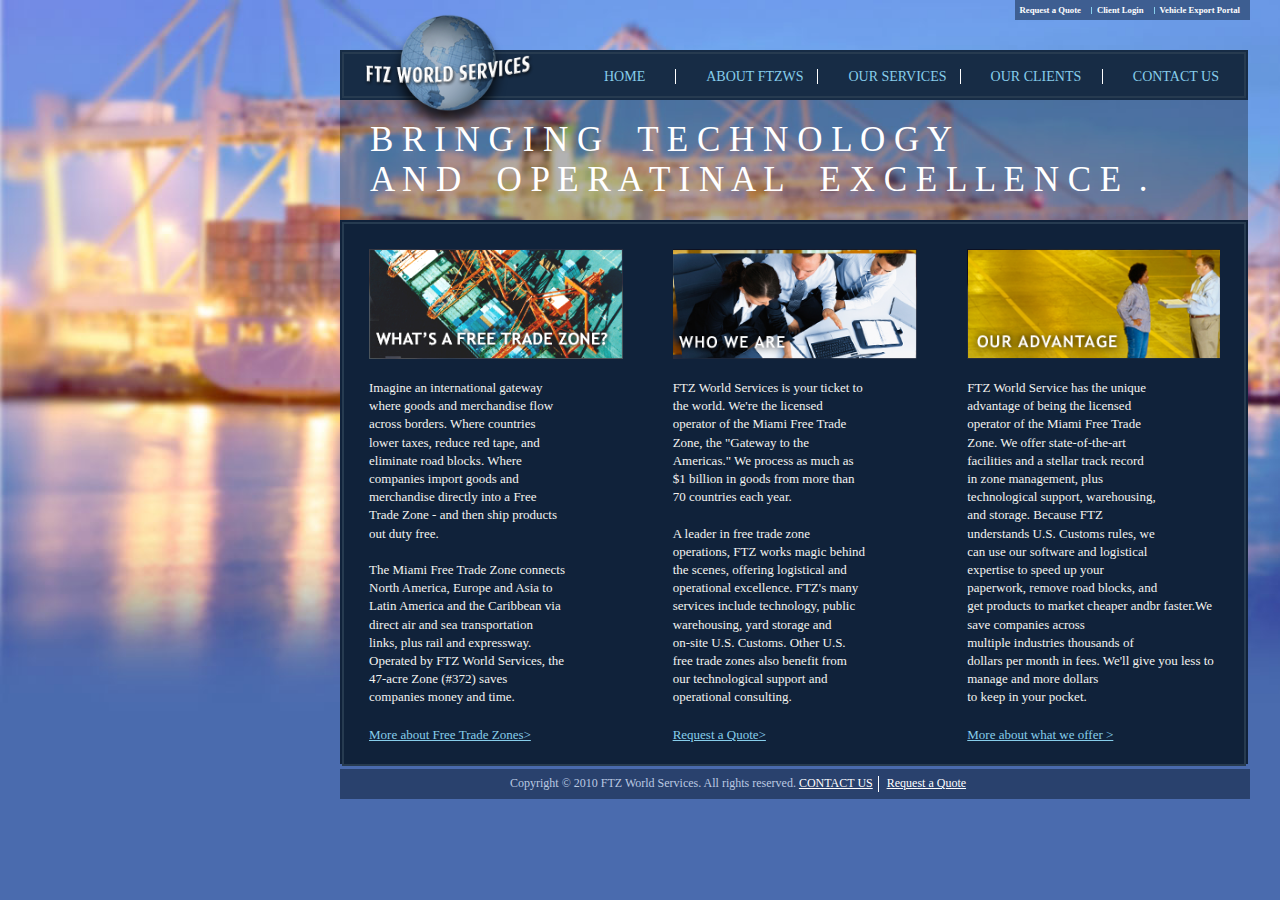
<file: index.html>
<html lang="en">
<head>
    <link rel="stylesheet" href="index2styles.css">
</head>
<body> 
    <div class="page">
        <div class="topnav">
            <div class="topnavPosition">
                <div>
                </div>
                <div class="topnavMain">
                    <div class="topnavItems1">
                        <h6><b> Request a Quote</b></h6>
                    </div>
                    <div class="topnavbarLine"></div>
                    <div class="topnavItems2">
                        <h6> <b> Client Login</b></h6>
                    </div>
                    <div class="topnavbarLine"></div>
                    <div class="topnavItems3">
                        <h6><b> Vehicle Export Portal</b><h6>
                    </div>
                    
                </div>
            </div>
        </div>
    </div>
    <div class="mainBody">
        <div class="navbar">
            <div class="navbarPosition">
                <div class="navbarImg"><img src="logo.png" alt="" width="170px" height="120px"></div>
                <div class="navbaritem"><h5 class="navbarItem1">HOME</h5></div>
                <div class="navbarLine"></div>
                <div class="navbaritem"><h5>ABOUT FTZWS</h5></div>
                <div class="navbarLine"></div>
                <div class="navbaritem"><h5><a href="index3.html">OUR SERVICES</a></h5></div>
                <div class="navbarLine"></div>
                <div class="navbaritem"><h5>OUR CLIENTS</h5></div>
                <div class="navbarLine"></div>
                <div class="navbaritem"><h5>CONTACT US</h5></div>
            </div>
        </div> 
    </div> 
    <div class="header">
        <h4 class="headerText">B R I N G I N G&nbsp;&nbsp;&nbsp;&nbsp;T E C H N O L O G Y <br>  A N D&nbsp;&nbsp;&nbsp;&nbsp;O P E R A T I N A L&nbsp;&nbsp;&nbsp;&nbsp;E X C E L L E N C E&nbsp;&nbsp;.</h4>
    </div> 
    <div class="mainDivision">
        <div class="threeDivision">
            <div class="firstDivision">
                <div class="firstimg">
                    <img  class="img1" src="tile1.png"  height="110px" >
                </div>
                <div class="firstText">
                    Imagine an international gateway <br> where goods and merchandise flow <br> across borders. 
                    Where countries <br> lower taxes, reduce red tape, and <br> eliminate road
                    blocks. Where <br> companies import goods 
                    and <br> merchandise directly into a Free <br>
                    Trade Zone - and then ship products <br> out duty free.
                    <br><br>
                    The Miami Free Trade Zone connects <br> North America, Europe and Asia to <br> Latin America and the Caribbean via <br>
                    direct air and sea transportation <br> links, plus rail and expressway. <br>
                    Operated by FTZ World Services, the <br> 47-acre Zone (#372) saves <br> companies money and time.
                </div>
                <div class="mainLink">
                    More about Free Trade Zones>
                </div>
            </div>
            <div class="secondDivision">
                <div class="secondimg">
                    <img  class="img2" src="tile2.png"  height="110px" >
                </div>
                <div class="secondText">
                    FTZ World Services is your ticket to <br> the world. 
                    We're the licensed <br> operator of the Miami Free Trade <br> Zone, the "Gateway to the <br> Americas." 
                    We process as much as  <br>$1 billion in goods from more than <br> 70 countries each year.
                    <br><br>
                    A leader in free trade zone <br> operations, FTZ works magic behind <br> the scenes, offering logistical and <br> operational excellence. 
                    FTZ's many <br> services include technology, public <br> warehousing, yard storage and <br> on-site U.S. Customs. 
                    Other U.S. <br> free trade zones also benefit from <br> our technological support and <br> operational consulting.
                </div>
                <div class="mainLink">
                   Request a Quote>
                </div>
            </div>
            <div class="thirdDivision">
                <div class="secondimg">
                    <img  class="img2" src="tile3.png"  height="110px" >
                </div>
                <div class="thirdText">
                    FTZ World Service has the unique <br> advantage of being the licensed <br> operator of the Miami Free Trade <br> Zone. 
                    We  offer state-of-the-art <br> facilities and a  stellar track record <br> in zone management, plus <br> technological support, warehousing,<br>
                    and storage. Because FTZ <br> understands U.S. Customs rules, we <br> can use our software and logistical <br>
                    expertise to speed up your <br> paperwork, remove road blocks, and <br> get products to market cheaper andbr
                    faster.We save companies across <br> multiple industries thousands of <br> dollars per  month in fees. 
                    We'll give you less to manage  and more dollars <br> to keep in your pocket.
                </div>
                <div class="mainLink">
                    More about what we offer >
                </div>
            </div>
        </div>
    </div>
    <div class="copyRight">
        <div class="copyRightLeft">
            Copyright &#169; 2010 FTZ World Services. All rights reserved. <u>CONTACT US</u>
        </div> 
        <div class="copyRightRight">
            <u>Request a Quote</u>
        </div>
    </div>
</body>
</html>
</file>
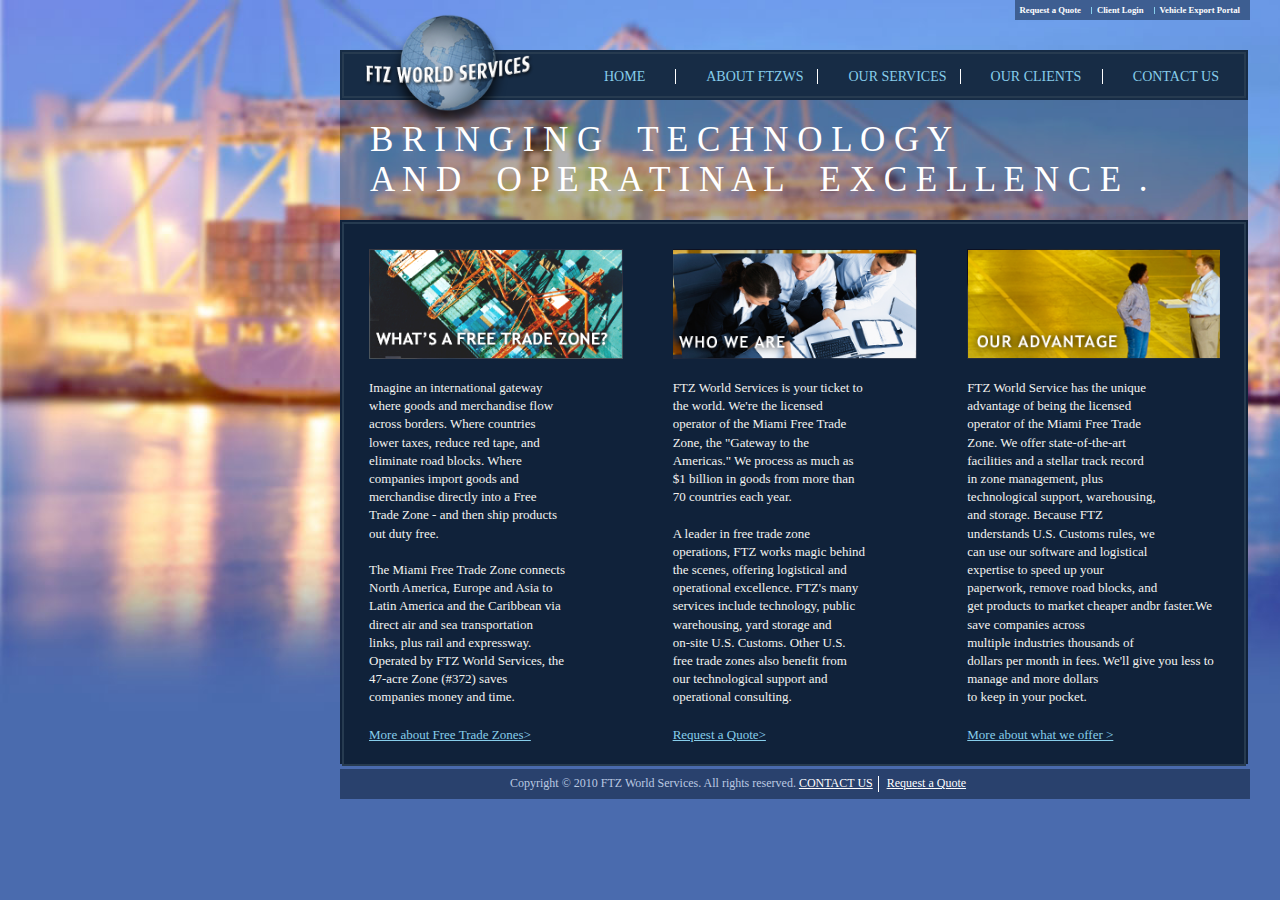
<file: index2.html>
<html lang="en">
<head>
    <link rel="stylesheet" href="index2styles.css">
</head>
<body> 
    <div class="page">
        <div class="topnav">
            <div class="topnavPosition">
                <div>
                </div>
                <div class="topnavMain">
                    <div class="topnavItems1">
                        <h6><b> Request a Quote</b></h6>
                    </div>
                    <div class="topnavbarLine"></div>
                    <div class="topnavItems2">
                        <h6> <b> Client Login</b></h6>
                    </div>
                    <div class="topnavbarLine"></div>
                    <div class="topnavItems3">
                        <h6><b> Vehicle Export Portal</b><h6>
                    </div>
                    
                </div>
            </div>
        </div>
    </div>
    <div class="mainBody">
        <div class="navbar">
            <div class="navbarPosition">
                <div class="navbarImg"><img src="logo.png" alt="" width="170px" height="120px"></div>
                <div class="navbaritem"><h5 class="navbarItem1">HOME</h5></div>
                <div class="navbarLine"></div>
                <div class="navbaritem"><h5>ABOUT FTZWS</h5></div>
                <div class="navbarLine"></div>
                <div class="navbaritem"><h5><a href="index3.html">OUR SERVICES</a></h5></div>
                <div class="navbarLine"></div>
                <div class="navbaritem"><h5>OUR CLIENTS</h5></div>
                <div class="navbarLine"></div>
                <div class="navbaritem"><h5>CONTACT US</h5></div>
            </div>
        </div> 
    </div> 
    <div class="header">
        <h4 class="headerText">B R I N G I N G&nbsp;&nbsp;&nbsp;&nbsp;T E C H N O L O G Y <br>  A N D&nbsp;&nbsp;&nbsp;&nbsp;O P E R A T I N A L&nbsp;&nbsp;&nbsp;&nbsp;E X C E L L E N C E&nbsp;&nbsp;.</h4>
    </div> 
    <div class="mainDivision">
        <div class="threeDivision">
            <div class="firstDivision">
                <div class="firstimg">
                    <img  class="img1" src="tile1.png"  height="110px" >
                </div>
                <div class="firstText">
                    Imagine an international gateway <br> where goods and merchandise flow <br> across borders. 
                    Where countries <br> lower taxes, reduce red tape, and <br> eliminate road
                    blocks. Where <br> companies import goods 
                    and <br> merchandise directly into a Free <br>
                    Trade Zone - and then ship products <br> out duty free.
                    <br><br>
                    The Miami Free Trade Zone connects <br> North America, Europe and Asia to <br> Latin America and the Caribbean via <br>
                    direct air and sea transportation <br> links, plus rail and expressway. <br>
                    Operated by FTZ World Services, the <br> 47-acre Zone (#372) saves <br> companies money and time.
                </div>
                <div class="mainLink">
                    More about Free Trade Zones>
                </div>
            </div>
            <div class="secondDivision">
                <div class="secondimg">
                    <img  class="img2" src="tile2.png"  height="110px" >
                </div>
                <div class="secondText">
                    FTZ World Services is your ticket to <br> the world. 
                    We're the licensed <br> operator of the Miami Free Trade <br> Zone, the "Gateway to the <br> Americas." 
                    We process as much as  <br>$1 billion in goods from more than <br> 70 countries each year.
                    <br><br>
                    A leader in free trade zone <br> operations, FTZ works magic behind <br> the scenes, offering logistical and <br> operational excellence. 
                    FTZ's many <br> services include technology, public <br> warehousing, yard storage and <br> on-site U.S. Customs. 
                    Other U.S. <br> free trade zones also benefit from <br> our technological support and <br> operational consulting.
                </div>
                <div class="mainLink">
                   Request a Quote>
                </div>
            </div>
            <div class="thirdDivision">
                <div class="secondimg">
                    <img  class="img2" src="tile3.png"  height="110px" >
                </div>
                <div class="thirdText">
                    FTZ World Service has the unique <br> advantage of being the licensed <br> operator of the Miami Free Trade <br> Zone. 
                    We  offer state-of-the-art <br> facilities and a  stellar track record <br> in zone management, plus <br> technological support, warehousing,<br>
                    and storage. Because FTZ <br> understands U.S. Customs rules, we <br> can use our software and logistical <br>
                    expertise to speed up your <br> paperwork, remove road blocks, and <br> get products to market cheaper andbr
                    faster.We save companies across <br> multiple industries thousands of <br> dollars per  month in fees. 
                    We'll give you less to manage  and more dollars <br> to keep in your pocket.
                </div>
                <div class="mainLink">
                    More about what we offer >
                </div>
            </div>
        </div>
    </div>
    <div class="copyRight">
        <div class="copyRightLeft">
            Copyright &#169; 2010 FTZ World Services. All rights reserved. <u>CONTACT US</u>
        </div> 
        <div class="copyRightRight">
            <u>Request a Quote</u>
        </div>
    </div>
</body>
</html>
</file>
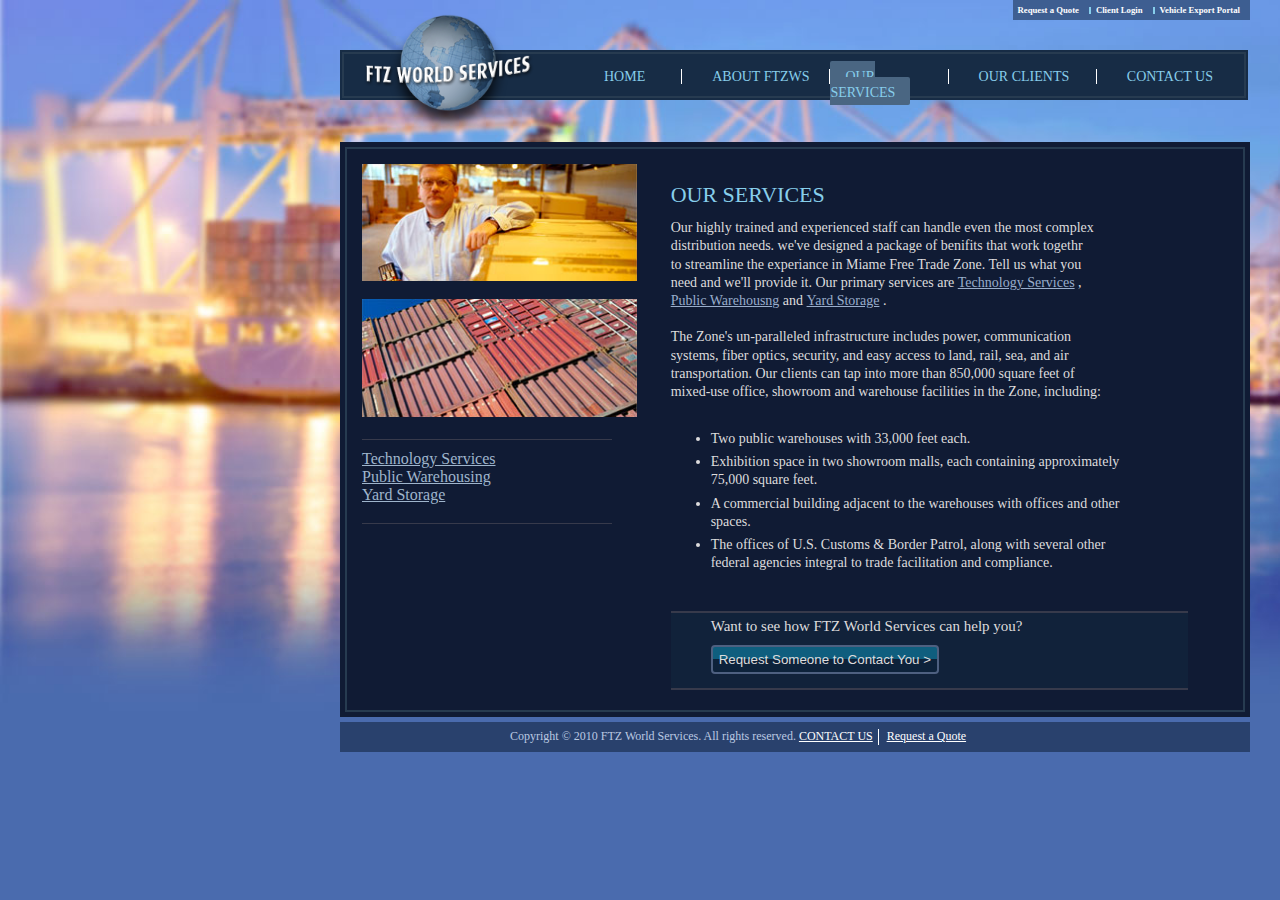
<file: index3.html>
<html lang="en">
<head>
    <link rel="stylesheet" href="index3styles.css">
</head>
<body>
    <div class="page">
        <div class="topnav">
            <div class="topnavPosition">
                <div>
                </div>
                <div class="topnavMain">
                    <div class="topnavItems1">
                        <h6><b> Request a Quote</b></h6>
                    </div>
                    <div class="topnavbarLine"></div>
                    <div class="topnavItems2">
                        <h6> <b> Client Login</b></h6>
                    </div>
                    <div class="topnavbarLine"></div>
                    <div class="topnavItems3">
                        <h6><b> Vehicle Export Portal</b><h6>
                    </div>
                    
                </div>
            </div>
        </div>
    </div>
    <div class="mainBody">
        <div class="navbar">
            <div class="navbarPosition">
                <div class="navbarImg"><img src="logo.png" alt="" width="170px" height="120px"></div>
                <div class="navbaritem"><h5 class="navbarItem1">HOME</h5></div>
                <div class="navbarLine"></div>
                <div class="navbaritem"><h5>ABOUT FTZWS</h5></div>
                <div class="navbarLine3"></div>
                <div class="navbaritem3"><a class="element" href="index3.html">OUR SERVICES</a></div>
                <div class="navbarLine"></div>
                <div class="navbaritem"><h5>OUR CLIENTS</h5></div>
                <div class="navbarLine"></div>
                <div class="navbaritem"><h5>CONTACT US</h5></div>
            </div>
        </div> 
    </div> 
    <div class="mainBox">
        <div class="boxLeft">
            <div class="leftOne">
                <img src="casestudies_industries-column1.jpg" alt="" height="117px" width="275px">

            </div>
            <div class="leftTwo">
                <img src="casestudies_industries-column2.jpg" alt="117px" width="275px">

            </div>
            <div class="leftThree">
                <a href="">Technology Services</a> <br>
                <a href="">Public Warehousing</a> <br>
                <a href="">Yard Storage</a> 

            </div>
        </div>
        <div class="boxRight">
            <div class="top">
                <h3>OUR SERVICES</h3>
                Our highly trained and experienced staff can handle even the most complex <br>
                distribution needs. we've designed a package of benifits that work togethr <br>
                to streamline the experiance in Miame Free Trade Zone. Tell us what you  <br>
                need and we'll provide it. Our primary services are <u class="mainU">Technology Services</u> ,<br>
                <u class="mainU">Public Warehousng</u> and <u class="mainU">Yard Storage</u> . <br>
                <br>
                The Zone's un-paralleled infrastructure includes power, communication <br>
                systems, fiber optics, security, and easy access to land, rail, sea, and air <br>
                transportation. Our clients can tap into more than 850,000 square feet of <br>
                mixed-use office, showroom and warehouse facilities in the Zone, including:

            </div>
            <div class="middle">
                <ul>
                    <li>Two public warehouses with 33,000 feet each.</li>
                    <li>Exhibition space in two showroom malls, each containing approximately <br>
                        75,000 square feet.</li>
                    <li>A commercial building adjacent to the warehouses with offices and other <br>
                        spaces. </li>
                    <li>The offices of U.S. Customs & Border Patrol, along with several other <br>
                        federal agencies integral to trade facilitation and compliance.</li>
                </ul>
                 
            </div>
            <div class="bottom">
                Want to see how FTZ World Services can help you?
                <button>Request Someone to Contact You ></button> 
            </div>
        </div>
    </div>
    <div class="copyRight">
        <div class="copyRightLeft">
            Copyright &#169; 2010 FTZ World Services. All rights reserved. <u>CONTACT US</u>
        </div> 
        <div class="copyRightRight">
            <u>Request a Quote</u>
        </div>
    </div>

    
</body>
</html>
</file>
<file: index2styles.css>
body{
    background-image: url("bg.jpg");
    margin: 0%;
    margin-bottom:30px;
    background-repeat: no-repeat;
    background-attachment: fixed;
    background-size: cover;
}
.topnav{
    display: flex;
    flex-direction:column-reverse;
    height: 20px;
}
.topnavPosition{
    display: flex;
    justify-content: space-between;
    height: 30px;
    width: 1450px;


}

.topnavMain{
    display:flex;  
    background-color:rgba(57,88,135,0.9);
    padding: 2px 5px 2px 5px;
    margin-right: 200px;
}


.topnavItems1{
    font-size: 13px;
    position: relative;
    align-items: center;
    margin-right: 5px;
    padding-top:3px;
}
.topnavItems2{
    font-size: 13px;
    position: relative;
    align-items: center;
    margin-right: 5px;
    padding-top:3px;
    padding-left: 5;
}
.topnavItems3{
    padding-left: 5px;
    font-size: 13px;
    position: relative;
    align-items: center;
    border-top: 0px;
    border-bottom: 0px;
    border-left: 0px;
    border-right: 0px;
    padding-top:3px;
    
}
.topnavbarline{
    height: 7px;
    border-right:1px;
    border-bottom: 0px;
    border-top: 0px;
    border-left: 0px;
    border-style: solid;
    border-color: skyblue;
    margin-top: 15px;
    margin-bottom: 15px;

}
h6{
    font-family: 'Trebuchet MS';
    padding-top: 0px;
    color: white;
    padding-right: 5px;
    padding-left:0px ;
    padding-bottom: 5px;
    margin-top:10px;
    text-align: center;
    margin-bottom: 5px;
}
.mainBody{
    margin-top: 20px;
    margin: 0;

}
.page{
    margin-bottom: 30px;
}
.navbar{
    display: inline-flex;
    height: 50px;
    display: inline-flex;
    position: absolute;
    margin-left: 340px;
    margin-right: 200px;
    background-color:rgba(23,44,69,255);
}
.navbarPosition{
    display: flex;
    flex-direction: row;
    width: 900px;
    border: 2px;
    border-style: solid;
    border-color: rgba(39,59,80,255);
    margin: 2px;
}
.navbaritem{
    color: skyblue;
    width: 175px;
    border-right: 2px;
    border-color: rgba(255,255,255,255);
    margin-left: 30px;
}
.navbarImg{

    position: relative;
    bottom: 40px;
    margin-left: 20px;
}
h5{
    margin-top: 15px;
    font-family: 'Trebuchet MS';
    font-size: 14px;
    font-weight: 100;
    color: skyblue;
    padding-bottom: 8px;
    
}
.navbarLine3{
    height: 15px;
    border-right:1px;
    border-bottom: 0px;
    border-top: 0px;
    border-left: 0px;
    border-style: solid;
    border-color: white;
    margin-top: 15px;
}
.navbaritem1{
    padding-left: 40px;
}
.navbarLine{
    height: 15px;
    border-right:1px;
    border-bottom: 0px;
    border-top: 0px;
    border-left: 0px;
    border-style: solid;
    border-color: white;
    margin-top: 15px;
    margin-bottom: 15px;
}
a{
    color: rgba(159,181,204,255);

}
.element{
    font-size: 14px;
    font-family:'Trebuchet MS' ;
    color: skyblue;
    text-decoration: none;
    padding-top: 5px;
    padding-bottom: 5px;
    padding-left: 15;
    padding-right: 14.8px;
    background-color:rgba(74,102,130,255);
    padding-top: 8px;
    border-radius: 2px;
}
.navbarItem3{
    color: skyblue;
    width: 175px;
    border-right: 2px;
    border-color: rgba(255,255,255,255);
    margin-top: 15px;
}
a{
    color: skyblue;
    text-decoration: none;
}
.header{
    margin-top: 80px;
    margin-left: 340px;
    
}
.headerText{
    font-size: 35px;
    font-family: 'Trebuchet MS';
    width: 878px;
    font-weight: 400;
    padding-left: 30px;
    margin: 0;
    height: 100px;
    padding-top: 20px;
    color: white;
    border-color:black;
    background-color: rgba(0,0,0, 0.3);
}
.mainDivision{
    margin-left: 340px;
    height: 540px;
    width: 904px;
    background-color: rgba(16,34,58,255);
    padding: 2px;
    
}
.threeDivision{
    display: flex;
    height: 540px;
    border: 2px;
    border-style: solid;
    border-color: rgba(39,59,80,255);
}
.firstDivision{
    width: 316px;
    height:540px ;
    margin: 25px;
}
.secondDivision{
    height: 540px;
    width: 317px;
    margin: 25px;
}
.thirdDivision{
    height: 540px;
    width: 284px;
    margin: 25px;
}
.img1{
    filter: brightness(200%);
}
.firstText{
    padding-top: 20px;
    font-family: 'Trebuchet MS';
    color: #f3f3f0;
    font-size: 13px;
    line-height: 140%;
}
.secondText{
    padding-top: 20px;
    font-family: 'Trebuchet MS';
    color: #f3f3f0;
    font-size: 13px;
    line-height: 140%;
}
.thirdText{
    padding-top: 20px;
    font-family: 'Trebuchet MS';
    color: #f3f3f0;
    font-size: 13px;
    line-height: 140%;
}
.mainLink{
    padding-top: 20px;
    color: skyblue;
    font-family: 'Trebuchet MS';
    font-size: 13px;
    text-decoration: underline;
}
.copyRight{
    display: flex;
    margin-left: 300px;
    height: 30px;
    width: 950px;
    background-color: rgba(41,65,109,255);
    margin-top: 5px;
}
.copyRight{
    display: flex;
    margin-left: 340px;
    height: 30px;
    width: 910px;
    background-color: rgba(41,65,109,255);
    margin-top: 5px;
}
.copyRightLeft{
    margin-top: 7px;
    margin-left: 170px;
    font-size: 12px;
    font-family: 'Trebuchet MS';
    font-weight: 400;
    border-right: 1px;
    border-top: 0;
    border-bottom: 0;
    border-left: 0;
    border-color: white;
    border-style: solid;
    margin-bottom: 7px;
    padding-right: 5px;
    color: rgba(187,201,226,255);
}
.copyRightRight{
    font-size: 12px;
    padding-left: 8px;
    padding-top: 2px;
    margin-top: 5px;
    text-decoration: underline;
    font-weight:bold;
    font-family: 'Trebuchet MS';
    color: rgba(187,201,226,255);

}
u{
    font-family: 'Trebuchet MS';
    font-weight: 200 ;
    color: white;
}
</file>
<file: index3styles.css>
body{
    background-image: url("bg.jpg");
    margin: 0%;
    margin-bottom:30px;
    background-repeat: no-repeat;
    background-size: cover;
}
.topnav{
    display: flex;
    flex-direction:column-reverse;
    height: 20px;
}
.topnavPosition{
    display: flex;
    justify-content: space-between;
    height: 30px;
    width: 1450px;


}

.topnavMain{
    display:flex;  
    background-color:rgba(57,88,135,0.9);
    padding: 2px 5px 2px 5px;
    margin-right: 200px;
}


.topnavItems1{
    font-size: 13px;
    position: relative;
    align-items: center;
    margin-right: 5px;
    padding-top:3px;
}
.topnavItems2{
    font-size: 13px;
    position: relative;
    align-items: center;
    margin-right: 5px;
    padding-top:3px;
    padding-left: 5;
}
.topnavItems3{
    padding-left: 5px;
    font-size: 13px;
    position: relative;
    align-items: center;
    border-top: 0px;
    border-bottom: 0px;
    border-left: 0px;
    border-right: 0px;
    padding-top:3px;
    
}
.topnavbarline{
    height: 7px;
    border-right:2px;
    border-bottom: 0px;
    border-top: 0px;
    border-left: 0px;
    border-style: solid;
    border-color: skyblue;
    margin-top: 15px;
    margin-bottom: 15px;

}

h6{
    font-family: 'Trebuchet MS';
    padding-top: 0px;
    color: white;
    padding-right: 5px;
    padding-left:0px ;
    padding-bottom: 5px;
    margin-top:10px;
    text-align: center;
    margin-bottom: 5px;
}
.mainBody{
    margin-top: 20px;
    margin: 0;

}
.page{
    margin-bottom: 30px;
}
.navbar{
    display: inline-flex;
    height: 50px;
    display: inline-flex;
    position: absolute;
    margin-left: 340px;
    margin-right: 200px;
    background-color:rgba(23,44,69,255);
}
.navbarPosition{
    display: flex;
    flex-direction: row;
    width: 900px;
    border: 2px;
    border-style: solid;
    border-color: rgba(39,59,80,255);
    margin: 2px;
}
.navbaritem{
    color: skyblue;
    width: 175px;
    border-right: 2px;
    border-color: rgba(255,255,255,255);
    margin-left: 30px;
}
.navbarImg{

    position: relative;
    bottom: 40px;
    margin-left: 20px;
}
h5{
    margin-top: 15px;
    font-family: 'Trebuchet MS';
    font-size: 14px;
    font-weight: 100;
    color: skyblue;
    padding-bottom: 8px;
    
}
.navbarLine3{
    height: 15px;
    border-right:1px;
    border-bottom: 0px;
    border-top: 0px;
    border-left: 0px;
    border-style: solid;
    border-color: white;
    margin-top: 15px;
}
.navbaritem1{
    padding-left: 40px;
}
.navbarLine{
    height: 15px;
    border-right:1px;
    border-bottom: 0px;
    border-top: 0px;
    border-left: 0px;
    border-style: solid;
    border-color: white;
    margin-top: 15px;
    margin-bottom: 15px;
}
a{
    color: rgba(159,181,204,255);

}
.element{
    font-size: 14px;
    font-family:'Trebuchet MS' ;
    color: skyblue;
    text-decoration: none;
    padding-top: 5px;
    padding-bottom: 5px;
    padding-left: 15;
    padding-right: 14.8px;
    background-color:rgba(74,102,130,255);
    padding-top: 8px;
    border-radius: 2px;
}
.navbarItem3{
    color: skyblue;
    width: 175px;
    border-right: 2px;
    border-color: rgba(255,255,255,255);
    margin-top: 15px;
}
.mainBox{
    display: flex;
    margin-top: 122px;
    height: 575px;
    margin-left: 340px;
    width: 910px;
    background-color: rgba(16,27,52,255);
}
.mainbox1{
    padding: 2px;

}
.boxLeft{
    width: 317px;
    margin-top: 5px;
    margin-bottom: 5px;
    margin-left: 5px;
    margin-right: 0px;
    padding: 15;
    border-top: 2px;
    border-left: 2px;
    border-bottom: 2px;
    border-right: 0px;
    border-style: solid;
    border-color: rgba(39,59,80,255);

}
.boxRight{
    width: 634px;
    margin-top: 5px;
    margin-bottom: 5px;
    margin-left: 0px;
    margin-right: 5px;
    padding: 15;
    border-top: 2px;
    border-right: 2px;
    border-bottom: 2px;
    border-style: solid;
    border-color: rgba(39,59,80,255);
    border-left: 0px;

}
.leftone{
    height: 125px;
    padding-bottom: 10x;

}
.leftTwo{
    height: 125px;
    padding-top: 10px;
}
.leftThree{
    padding-top: 10px;
    margin-top: 15px;
    margin-right: 29px;
    height: 73px;
    border-top: 1px;
    border-bottom: 1px;
    border-left: 0px;
    border-right: 0px;
    border-style: solid;
    border-color:rgba(55,58,75,255);
}
.top{
    height: 210px;
    font-family: 'Trebuchet MS';
    font-size:14px ;
    font-weight: 100;
    line-height: 130%;
    color:rgba(221,220,221,255);
}
h3{
    font-size: 22px;
    font-family: 'Trebuchet MS';
    font-weight: 400;
    color: skyblue;
    margin-bottom: 15px;
}
.mainU{
    color:rgba(153,173,203,255);
}
.middle{
    height: 200px;
    font-family: 'Trebuchet MS';
    font-weight: 100;
    font-size:14px ;
    line-height: 130%;
    color:rgba(221,220,221,255);
    padding-top: 15px;   
}
li{
    padding-top: 5px;
}
.bottom{
    height: 60px;
    border-top: 2px;
    border-bottom: 2px;
    border-left: 0px;
    border-right: 0px;
    border-style: solid;
    border-color:rgba(55,58,75,255);
    margin-right: 40px;
    margin-bottom: 20px;
    background-color: rgba(17,34,58,255);
    padding-top: 5px;
    padding-left: 40px;
    color:rgba(221,220,221,255);
    font-family: 'Trebuchet MS';
    font-size: 15px;
    padding-bottom: 10px;

}
button{
    margin-top: 10px;
    background: linear-gradient(to bottom,rgba(15,94,126,255)50%,rgba(13,34,58,255)50%);
    color:rgba(221,220,221,255) ;
    padding-top: 5px;
    padding-bottom: 5px;
    border: 2px;
    border-color: rgba(78,96,128,1);
    border-style: solid;
    border-radius: 4px;

}
.copyRight{
    display: flex;
    margin-left: 340px;
    height: 30px;
    width: 910px;
    background-color: rgba(41,65,109,255);
    margin-top: 5px;
}
.copyRightLeft{
    margin-top: 7px;
    margin-left: 170px;
    font-size: 12px;
    font-family: 'Trebuchet MS';
    font-weight: 400;
    border-right: 1px;
    border-top: 0;
    border-bottom: 0;
    border-left: 0;
    border-color: white;
    border-style: solid;
    margin-bottom: 7px;
    padding-right: 5px;
    color: rgba(187,201,226,255);
}
.copyRightRight{
    font-size: 12px;
    padding-left: 8px;
    padding-top: 2px;
    margin-top: 5px;
    text-decoration: underline;
    font-weight:bold;
    font-family: 'Trebuchet MS';
    color: rgba(187,201,226,255);

}
u{
    font-family: 'Trebuchet MS';
    font-weight: 200 ;
    color: white;
}
</file>
